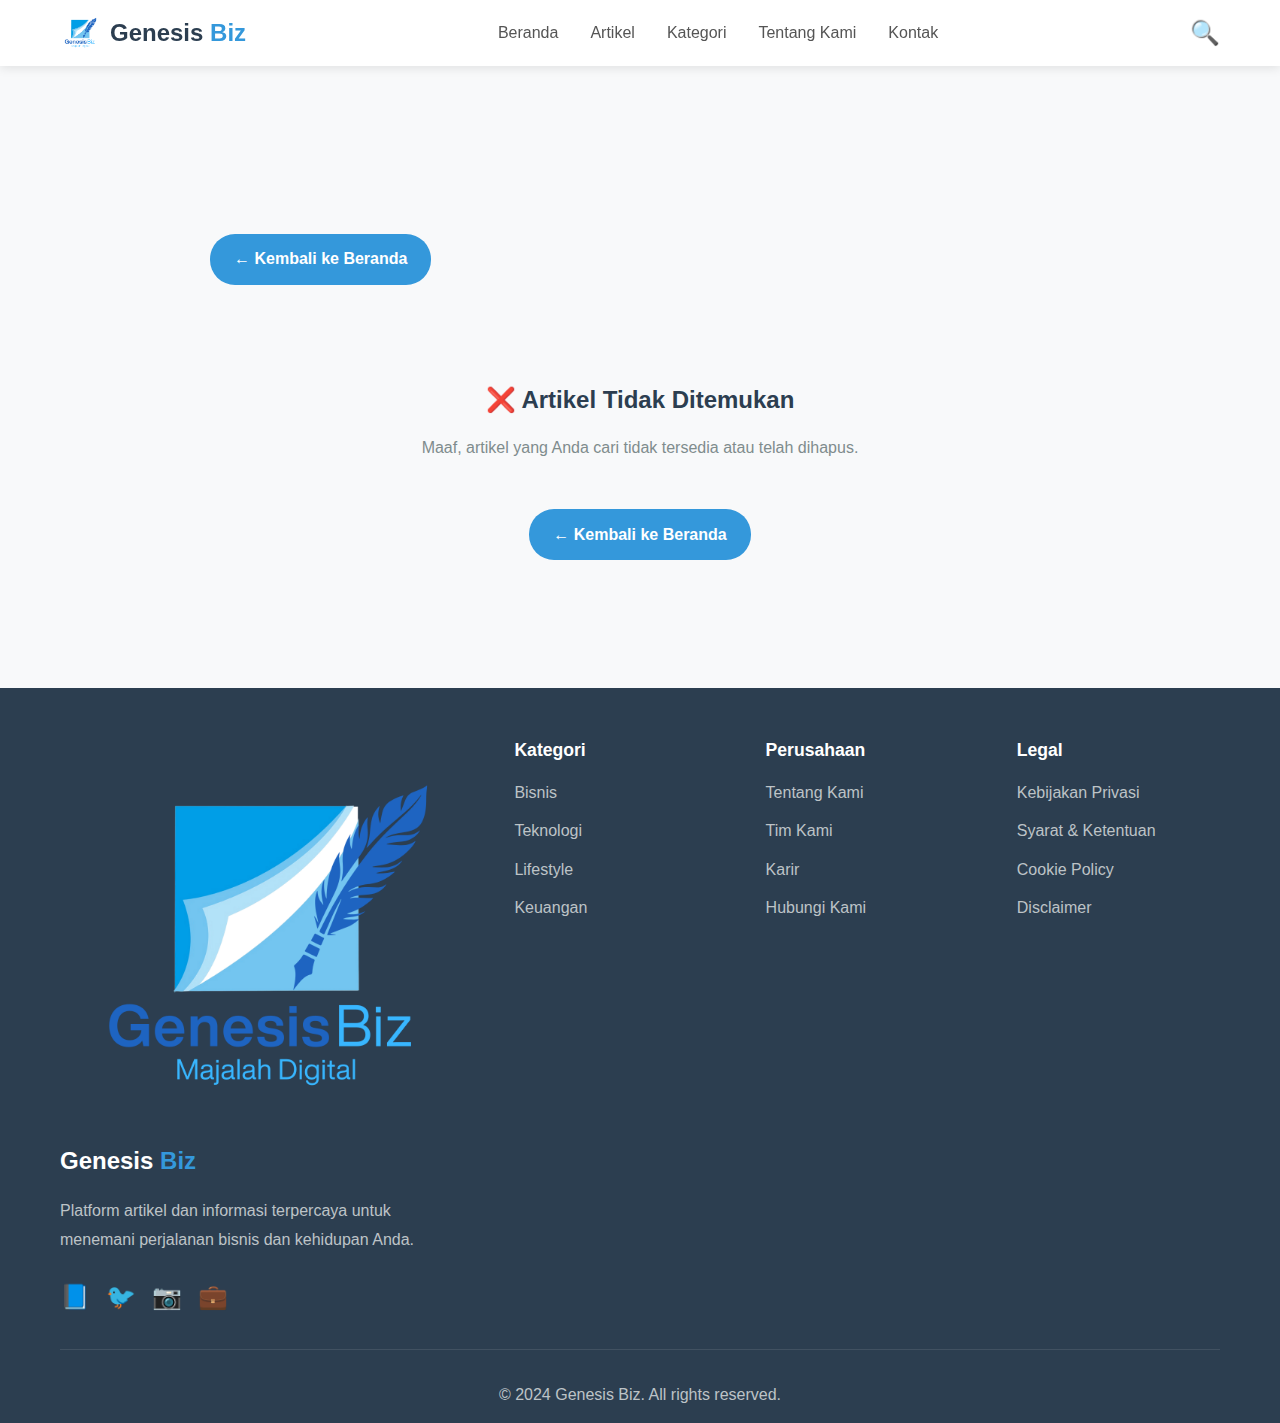
<file: artikel-detail.html>
<!DOCTYPE html>
<html lang="id">
<head>
    <meta charset="UTF-8">
    <meta name="viewport" content="width=device-width, initial-scale=1.0">
    <title>Detail Artikel - Genesis Biz</title>
    <link rel="stylesheet" href="style.css">
    <style>
        /* Logo styling */
        .logo {
            display: flex;
            align-items: center;
            gap: 10px;
        }
        
        .logo img {
            height: 40px; /* Ukuran logo lebih kecil */
            width: auto;
        }
        
        .logo h1 {
            font-size: 1.5rem; /* Ukuran text lebih kecil */
            margin: 0;
        }
        
        /* Navbar height control */
        .navbar {
            padding: 0.8rem 0; /* Kurangi padding navbar */
        }
        
        .nav-wrapper {
            min-height: auto; /* Biarkan tinggi menyesuaikan */
        }

        /* Additional styles for article detail page */
        .article-detail-container {
            max-width: 900px;
            margin: 2rem auto;
            padding: 0 20px;
            padding-top: 120px; /* Tambah ruang lebih besar untuk navbar dan logo */
        }

        @media (max-width: 768px) {
            .article-detail-container {
                padding-top: 100px;
            }
        }

        .article-header {
            margin-bottom: 2rem;
        }

        .breadcrumb {
            display: flex;
            gap: 0.5rem;
            margin-bottom: 1.5rem;
            font-size: 0.9rem;
            color: #7f8c8d;
        }

        .breadcrumb a {
            color: #3498db;
            text-decoration: none;
        }

        .breadcrumb a:hover {
            text-decoration: underline;
        }

        .article-main-image {
            width: 100%;
            height: 400px;
            object-fit: cover;
            border-radius: 15px;
            margin-bottom: 2rem;
        }

        .article-meta-info {
            display: flex;
            flex-wrap: wrap;
            gap: 1.5rem;
            margin-bottom: 2rem;
            padding-bottom: 1.5rem;
            border-bottom: 2px solid #e0e0e0;
        }

        .meta-item {
            display: flex;
            align-items: center;
            gap: 0.5rem;
            color: #555;
        }

        .meta-item .icon {
            font-size: 1.2rem;
        }

        .article-title {
            font-size: 2.5rem;
            color: #2c3e50;
            line-height: 1.3;
            margin-bottom: 1rem;
        }

        .article-content {
            background: white;
            padding: 3rem;
            border-radius: 15px;
            box-shadow: 0 5px 20px rgba(0,0,0,0.08);
            margin-bottom: 2rem;
        }

        .article-body {
            font-size: 1.1rem;
            line-height: 1.9;
            color: #333;
            white-space: pre-line;
        }

        .article-body p {
            margin-bottom: 1.5rem;
        }

        .author-box {
            background: linear-gradient(135deg, #667eea 0%, #764ba2 100%);
            color: white;
            padding: 2rem;
            border-radius: 15px;
            margin-bottom: 2rem;
            display: flex;
            align-items: center;
            gap: 1.5rem;
        }

        .author-avatar {
            width: 80px;
            height: 80px;
            border-radius: 50%;
            background: white;
            display: flex;
            align-items: center;
            justify-content: center;
            font-size: 2rem;
            flex-shrink: 0;
        }

        .author-info h3 {
            margin-bottom: 0.5rem;
            font-size: 1.3rem;
        }

        .author-info p {
            opacity: 0.9;
        }

        .share-section {
            background: white;
            padding: 2rem;
            border-radius: 15px;
            box-shadow: 0 5px 20px rgba(0,0,0,0.08);
            margin-bottom: 2rem;
        }

        .share-section h3 {
            margin-bottom: 1rem;
            color: #2c3e50;
        }

        .share-buttons {
            display: flex;
            gap: 1rem;
            flex-wrap: wrap;
        }

        .share-btn {
            padding: 0.7rem 1.5rem;
            border: none;
            border-radius: 25px;
            cursor: pointer;
            font-weight: 600;
            transition: transform 0.2s;
            display: flex;
            align-items: center;
            gap: 0.5rem;
        }

        .share-btn:hover {
            transform: translateY(-2px);
        }

        .share-btn.facebook {
            background: #1877f2;
            color: white;
        }

        .share-btn.twitter {
            background: #1da1f2;
            color: white;
        }

        .share-btn.whatsapp {
            background: #25d366;
            color: white;
        }

        .share-btn.copy {
            background: #95a5a6;
            color: white;
        }

        .related-articles {
            margin-top: 3rem;
        }

        .related-articles h3 {
            font-size: 1.8rem;
            color: #2c3e50;
            margin-bottom: 2rem;
        }

        .related-grid {
            display: grid;
            grid-template-columns: repeat(auto-fill, minmax(280px, 1fr));
            gap: 2rem;
        }

        .back-button {
            display: inline-flex;
            align-items: center;
            gap: 0.5rem;
            padding: 0.8rem 1.5rem;
            background: #3498db;
            color: white;
            text-decoration: none;
            border-radius: 25px;
            font-weight: 600;
            transition: background 0.3s;
            margin-bottom: 2rem;
            margin-top: 1rem; /* Tambah jarak dari atas */
        }

        .back-button:hover {
            background: #2980b9;
        }

        .no-article {
            text-align: center;
            padding: 4rem 2rem;
        }

        .no-article h2 {
            color: #2c3e50;
            margin-bottom: 1rem;
        }

        .no-article p {
            color: #7f8c8d;
            margin-bottom: 2rem;
        }

        @media (max-width: 768px) {
            .logo img {
                height: 35px; /* Logo lebih kecil di mobile */
            }
            
            .logo h1 {
                font-size: 1.3rem; /* Text lebih kecil di mobile */
            }
            
            .article-detail-container {
                padding-top: 100px;
            }
            
            .article-title {
                font-size: 1.8rem;
            }

            .article-content {
                padding: 1.5rem;
            }

            .article-body {
                font-size: 1rem;
            }

            .article-main-image {
                height: 250px;
            }

            .author-box {
                flex-direction: column;
                text-align: center;
            }

            .related-grid {
                grid-template-columns: 1fr;
            }
        }
    </style>
</head>
<body>
    <!-- Header & Navigation -->
    <header class="header">
        <nav class="navbar">
            <div class="container">
                <div class="nav-wrapper">
                    <div class="logo">
                        <img src="GENESIS No BG.png" alt="Logo Genesis Biz" onerror="this.style.display='none'">
                        <h1>Genesis <span>Biz</span></h1>
                    </div>
                    <ul class="nav-menu">
                        <li><a href="index.html">Beranda</a></li>
                        <li><a href="index.html#artikel">Artikel</a></li>
                        <li><a href="index.html#kategori">Kategori</a></li>
                        <li><a href="index.html#tentang">Tentang Kami</a></li>
                        <li><a href="index.html#kontak">Kontak</a></li>
                    </ul>
                    <div class="nav-icons">
                        <button class="search-btn">🔍</button>
                        <button class="menu-toggle">☰</button>
                    </div>
                </div>
            </div>
        </nav>
    </header>

    <!-- Article Detail Content -->
    <div class="article-detail-container">
        <a href="index.html" class="back-button">← Kembali ke Beranda</a>

        <div id="articleContent">
            <!-- Content will be loaded by JavaScript -->
        </div>
    </div>

    <!-- Footer -->
    <footer class="footer">
        <div class="container">
            <div class="footer-grid">
                <div class="footer-col">
                    <img src="GENESIS No BG.png" alt="Logo Genesis Biz" class="footer-logo" onerror="this.style.display='none'">
                    <h3>Genesis <span>Biz</span></h3>
                    <p>Platform artikel dan informasi terpercaya untuk menemani perjalanan bisnis dan kehidupan Anda.</p>
                    <div class="social-links">
                        <a href="#">📘</a>
                        <a href="#">🐦</a>
                        <a href="#">📷</a>
                        <a href="#">💼</a>
                    </div>
                </div>
                <div class="footer-col">
                    <h4>Kategori</h4>
                    <ul>
                        <li><a href="index.html#kategori">Bisnis</a></li>
                        <li><a href="index.html#kategori">Teknologi</a></li>
                        <li><a href="index.html#kategori">Lifestyle</a></li>
                        <li><a href="index.html#kategori">Keuangan</a></li>
                    </ul>
                </div>
                <div class="footer-col">
                    <h4>Perusahaan</h4>
                    <ul>
                        <li><a href="index.html#tentang">Tentang Kami</a></li>
                        <li><a href="#">Tim Kami</a></li>
                        <li><a href="#">Karir</a></li>
                        <li><a href="#">Hubungi Kami</a></li>
                    </ul>
                </div>
                <div class="footer-col">
                    <h4>Legal</h4>
                    <ul>
                        <li><a href="#">Kebijakan Privasi</a></li>
                        <li><a href="#">Syarat & Ketentuan</a></li>
                        <li><a href="#">Cookie Policy</a></li>
                        <li><a href="#">Disclaimer</a></li>
                    </ul>
                </div>
            </div>
            <div class="footer-bottom">
                <p>&copy; 2024 Genesis Biz. All rights reserved.</p>
            </div>
        </div>
    </footer>

    <script>
        // Get article ID from URL
        function getArticleIdFromURL() {
            const params = new URLSearchParams(window.location.search);
            return params.get('id');
        }

        // Load article content
        function loadArticle() {
            const articleId = getArticleIdFromURL();
            
            if (!articleId) {
                showNoArticle();
                return;
            }

            const artikels = JSON.parse(localStorage.getItem('genesisBizArtikels') || '[]');
            const artikel = artikels.find(a => a.id === parseInt(articleId));

            if (!artikel) {
                showNoArticle();
                return;
            }

            // Display article
            displayArticle(artikel);
            
            // Load related articles
            loadRelatedArticles(artikel.kategori, artikel.id);
        }

        // Display article content
        function displayArticle(artikel) {
            const content = `
                <div class="breadcrumb">
                    <a href="index.html">Beranda</a>
                    <span>›</span>
                    <a href="index.html#artikel">Artikel</a>
                    <span>›</span>
                    <span>${artikel.kategori}</span>
                    <span>›</span>
                    <span>${artikel.judul}</span>
                </div>

                <div class="article-header">
                    <span class="kategori-tag">${artikel.kategori}</span>
                    <h1 class="article-title">${artikel.judul}</h1>
                    
                    <div class="article-meta-info">
                        <div class="meta-item">
                            <span class="icon">👤</span>
                            <span><strong>${artikel.penulis}</strong></span>
                        </div>
                        <div class="meta-item">
                            <span class="icon">📅</span>
                            <span>${artikel.tanggal}</span>
                        </div>
                        <div class="meta-item">
                            <span class="icon">📖</span>
                            <span>${estimateReadingTime(artikel.isi)} menit baca</span>
                        </div>
                    </div>
                </div>

                <img src="${artikel.gambar}" alt="${artikel.judul}" class="article-main-image" onerror="this.src='https://via.placeholder.com/900x400'">

                <div class="article-content">
                    <div class="article-body">
                        ${artikel.isi}
                    </div>
                </div>

                <div class="author-box">
                    <div class="author-avatar">
                        ✍️
                    </div>
                    <div class="author-info">
                        <h3>Ditulis oleh ${artikel.penulis}</h3>
                        <p>Penulis konten di Genesis Biz yang berfokus pada ${artikel.kategori.toLowerCase()} dan topik terkait.</p>
                    </div>
                </div>

                <div class="share-section">
                    <h3>📢 Bagikan Artikel Ini</h3>
                    <div class="share-buttons">
                        <button class="share-btn facebook" onclick="shareToFacebook()">
                            📘 Facebook
                        </button>
                        <button class="share-btn twitter" onclick="shareToTwitter()">
                            🐦 Twitter
                        </button>
                        <button class="share-btn whatsapp" onclick="shareToWhatsApp()">
                            💬 WhatsApp
                        </button>
                        <button class="share-btn copy" onclick="copyLink()">
                            🔗 Salin Link
                        </button>
                    </div>
                </div>

                <div class="related-articles">
                    <h3>📚 Artikel Terkait</h3>
                    <div class="related-grid" id="relatedArticles">
                        <!-- Related articles will be loaded here -->
                    </div>
                </div>
            `;

            document.getElementById('articleContent').innerHTML = content;
            document.title = `${artikel.judul} - Genesis Biz`;
        }

        // Show no article message
        function showNoArticle() {
            document.getElementById('articleContent').innerHTML = `
                <div class="no-article">
                    <h2>❌ Artikel Tidak Ditemukan</h2>
                    <p>Maaf, artikel yang Anda cari tidak tersedia atau telah dihapus.</p>
                    <a href="index.html" class="back-button">← Kembali ke Beranda</a>
                </div>
            `;
        }

        // Estimate reading time
        function estimateReadingTime(text) {
            const wordsPerMinute = 200;
            const wordCount = text.split(/\s+/).length;
            const minutes = Math.ceil(wordCount / wordsPerMinute);
            return minutes;
        }

        // Load related articles
        function loadRelatedArticles(category, currentId) {
            const artikels = JSON.parse(localStorage.getItem('genesisBizArtikels') || '[]');
            const related = artikels
                .filter(a => a.kategori === category && a.id !== currentId)
                .slice(0, 3);

            const relatedContainer = document.getElementById('relatedArticles');
            
            if (related.length === 0) {
                relatedContainer.innerHTML = '<p style="color: #7f8c8d;">Belum ada artikel terkait lainnya.</p>';
                return;
            }

            relatedContainer.innerHTML = related.map(artikel => `
                <article class="artikel-card">
                    <div class="artikel-image">
                        <img src="${artikel.gambar}" alt="${artikel.judul}" onerror="this.src='https://via.placeholder.com/400x250'">
                    </div>
                    <div class="artikel-content">
                        <div class="artikel-meta">
                            <span class="kategori-tag">${artikel.kategori}</span>
                            <span class="date">${artikel.tanggal}</span>
                        </div>
                        <h3>${artikel.judul}</h3>
                        <p>${artikel.isi.substring(0, 100)}...</p>
                        <div class="artikel-footer">
                            <div class="author">
                                <img src="https://via.placeholder.com/40" alt="${artikel.penulis}">
                                <span>${artikel.penulis}</span>
                            </div>
                            <a href="artikel-detail.html?id=${artikel.id}" class="read-more">Baca →</a>
                        </div>
                    </div>
                </article>
            `).join('');
        }

        // Share functions
        function shareToFacebook() {
            const url = encodeURIComponent(window.location.href);
            window.open(`https://www.facebook.com/sharer/sharer.php?u=${url}`, '_blank');
        }

        function shareToTwitter() {
            const url = encodeURIComponent(window.location.href);
            const text = encodeURIComponent(document.querySelector('.article-title').textContent);
            window.open(`https://twitter.com/intent/tweet?url=${url}&text=${text}`, '_blank');
        }

        function shareToWhatsApp() {
            const url = encodeURIComponent(window.location.href);
            const text = encodeURIComponent(document.querySelector('.article-title').textContent);
            window.open(`https://wa.me/?text=${text}%20${url}`, '_blank');
        }

        function copyLink() {
            navigator.clipboard.writeText(window.location.href).then(() => {
                alert('✅ Link berhasil disalin ke clipboard!');
            }).catch(() => {
                alert('❌ Gagal menyalin link. Silakan salin secara manual.');
            });
        }

        // Load article on page load
        window.addEventListener('DOMContentLoaded', loadArticle);
    </script>
</body>
</html>
</file>
<file: style.css>
/* Reset & Base Styles */
* {
    margin: 0;
    padding: 0;
    box-sizing: border-box;
}

body {
    font-family: 'Segoe UI', Tahoma, Geneva, Verdana, sans-serif;
    line-height: 1.6;
    color: #333;
    background-color: #f8f9fa;
    padding-top: 0; /* Biarkan section yang atur spacing sendiri */
}

/* Scroll offset untuk sticky header */
html {
    scroll-padding-top: 80px; /* Offset saat scroll ke anchor */
}

.container {
    max-width: 1200px;
    margin: 0 auto;
    padding: 0 20px;
}

a {
    text-decoration: none;
    color: inherit;
}

img {
    max-width: 100%;
    height: auto;
    display: block;
}

/* Header & Navigation */
.header {
    background: #fff;
    box-shadow: 0 2px 10px rgba(0,0,0,0.1);
    position: sticky;
    top: 0;
    z-index: 1000;
}

.navbar {
    padding: 0.8rem 0; /* Kurangi padding untuk navbar lebih ramping */
}

.nav-wrapper {
    display: flex;
    justify-content: space-between;
    align-items: center;
}

.logo {
    display: flex;
    align-items: center;
    gap: 10px;
}

.logo img {
    height: 40px; /* Ukuran logo konsisten */
    width: auto;
}

.logo h1 {
    font-size: 1.5rem; /* Ukuran konsisten dengan artikel detail */
    color: #2c3e50;
    margin: 0;
}

.logo span {
    color: #3498db;
}

.nav-menu {
    display: flex;
    list-style: none;
    gap: 2rem;
}

.nav-menu a {
    color: #555;
    font-weight: 500;
    transition: color 0.3s;
}

.nav-menu a:hover,
.nav-menu a.active {
    color: #3498db;
}

.nav-icons {
    display: flex;
    gap: 1rem;
}

.search-btn,
.menu-toggle {
    background: none;
    border: none;
    font-size: 1.5rem;
    cursor: pointer;
    color: #555;
}

.menu-toggle {
    display: none;
}

/* Hero Section */
.hero {
    background: linear-gradient(135deg, #667eea 0%, #764ba2 100%);
    color: white;
    padding: 80px 0;
    text-align: center;
    margin-top: 70px; /* Tambah spacing dari navbar */
}

.hero-content {
    max-width: 800px;
    margin: 0 auto;
}

.hero-title {
    font-size: 3rem;
    margin-bottom: 1rem;
    font-weight: 700;
}

.hero-subtitle {
    font-size: 1.2rem;
    margin-bottom: 2rem;
    opacity: 0.95;
}

.search-box {
    display: flex;
    max-width: 600px;
    margin: 0 auto;
    background: white;
    border-radius: 50px;
    overflow: hidden;
    box-shadow: 0 10px 30px rgba(0,0,0,0.2);
}

.search-box input {
    flex: 1;
    padding: 1rem 1.5rem;
    border: none;
    font-size: 1rem;
    outline: none;
}

.search-box button {
    padding: 1rem 2rem;
    background: #3498db;
    color: white;
    border: none;
    cursor: pointer;
    font-weight: 600;
    transition: background 0.3s;
}

.search-box button:hover {
    background: #2980b9;
}

/* Kategori Section */
.kategori-section {
    padding: 60px 0;
    background: white;
}

.section-title {
    font-size: 2.5rem;
    text-align: center;
    margin-bottom: 3rem;
    color: #2c3e50;
}

.kategori-grid {
    display: grid;
    grid-template-columns: repeat(auto-fit, minmax(180px, 1fr));
    gap: 2rem;
}

.kategori-card {
    background: #f8f9fa;
    padding: 2rem;
    border-radius: 15px;
    text-align: center;
    transition: transform 0.3s, box-shadow 0.3s;
    cursor: pointer;
}

.kategori-card:hover {
    transform: translateY(-5px);
    box-shadow: 0 10px 25px rgba(0,0,0,0.1);
}

.kategori-icon {
    font-size: 3rem;
    margin-bottom: 1rem;
}

.kategori-card h3 {
    font-size: 1.2rem;
    margin-bottom: 0.5rem;
    color: #2c3e50;
}

.kategori-card p {
    color: #7f8c8d;
    font-size: 0.9rem;
}

/* Artikel Section */
.artikel-section {
    padding: 60px 0;
    background: #f8f9fa;
}

.artikel-header {
    display: flex;
    justify-content: space-between;
    align-items: center;
    margin-bottom: 3rem;
    flex-wrap: wrap;
    gap: 1rem;
}

.filter-tabs {
    display: flex;
    gap: 1rem;
}

.tab {
    padding: 0.5rem 1.5rem;
    background: white;
    border: 2px solid #e0e0e0;
    border-radius: 25px;
    cursor: pointer;
    transition: all 0.3s;
    font-weight: 500;
}

.tab:hover,
.tab.active {
    background: #3498db;
    color: white;
    border-color: #3498db;
}

.artikel-wrapper {
    display: grid;
    grid-template-columns: 1fr 350px;
    gap: 3rem;
}

/* Featured Article */
.artikel-featured {
    background: white;
    border-radius: 15px;
    overflow: hidden;
    box-shadow: 0 5px 20px rgba(0,0,0,0.1);
    margin-bottom: 3rem;
}

.artikel-featured .artikel-image {
    position: relative;
    height: 400px;
}

.artikel-featured .artikel-image img {
    width: 100%;
    height: 100%;
    object-fit: cover;
}

.badge {
    position: absolute;
    top: 20px;
    left: 20px;
    background: #e74c3c;
    color: white;
    padding: 0.5rem 1rem;
    border-radius: 25px;
    font-weight: 600;
    font-size: 0.9rem;
}

.artikel-featured .artikel-content {
    padding: 2rem;
}

.artikel-meta {
    display: flex;
    gap: 1rem;
    margin-bottom: 1rem;
    flex-wrap: wrap;
}

.kategori-tag {
    background: #3498db;
    color: white;
    padding: 0.3rem 1rem;
    border-radius: 15px;
    font-size: 0.85rem;
    font-weight: 600;
}

.date {
    color: #7f8c8d;
    font-size: 0.9rem;
}

.artikel-featured h3 {
    font-size: 1.8rem;
    margin-bottom: 1rem;
    color: #2c3e50;
    line-height: 1.3;
}

.artikel-featured p {
    color: #555;
    margin-bottom: 1.5rem;
    line-height: 1.8;
}

.artikel-footer {
    display: flex;
    justify-content: space-between;
    align-items: center;
    padding-top: 1rem;
    border-top: 1px solid #e0e0e0;
}

.author {
    display: flex;
    align-items: center;
    gap: 0.8rem;
}

.author img {
    width: 40px;
    height: 40px;
    border-radius: 50%;
}

.author span {
    font-weight: 600;
    color: #2c3e50;
}

.read-more {
    color: #3498db;
    font-weight: 600;
    transition: color 0.3s;
}

.read-more:hover {
    color: #2980b9;
}

/* Article Grid */
.artikel-grid {
    display: grid;
    grid-template-columns: repeat(auto-fill, minmax(350px, 1fr));
    gap: 2rem;
}

.artikel-card {
    background: white;
    border-radius: 15px;
    overflow: hidden;
    box-shadow: 0 5px 15px rgba(0,0,0,0.08);
    transition: transform 0.3s, box-shadow 0.3s;
}

.artikel-card:hover {
    transform: translateY(-5px);
    box-shadow: 0 10px 30px rgba(0,0,0,0.15);
}

.artikel-card .artikel-image {
    height: 200px;
    overflow: hidden;
}

.artikel-card .artikel-image img {
    width: 100%;
    height: 100%;
    object-fit: cover;
    transition: transform 0.3s;
}

.artikel-card:hover .artikel-image img {
    transform: scale(1.1);
}

.artikel-card .artikel-content {
    padding: 1.5rem;
}

.artikel-card h3 {
    font-size: 1.2rem;
    margin-bottom: 0.8rem;
    color: #2c3e50;
    line-height: 1.4;
}

.artikel-card p {
    color: #666;
    font-size: 0.95rem;
    margin-bottom: 1rem;
}

/* Pagination */
.pagination {
    display: flex;
    justify-content: center;
    gap: 0.5rem;
    margin-top: 3rem;
}

.page-btn {
    padding: 0.7rem 1.2rem;
    background: white;
    border: 2px solid #e0e0e0;
    border-radius: 8px;
    cursor: pointer;
    transition: all 0.3s;
    font-weight: 500;
}

.page-btn:hover,
.page-btn.active {
    background: #3498db;
    color: white;
    border-color: #3498db;
}

/* Sidebar */
.sidebar-widget {
    background: white;
    border-radius: 15px;
    padding: 2rem;
    margin-bottom: 2rem;
    box-shadow: 0 5px 15px rgba(0,0,0,0.08);
}

.widget-title {
    font-size: 1.3rem;
    margin-bottom: 1.5rem;
    color: #2c3e50;
    padding-bottom: 1rem;
    border-bottom: 3px solid #3498db;
}

.popular-list {
    display: flex;
    flex-direction: column;
    gap: 1.5rem;
}

.popular-item {
    display: flex;
    gap: 1rem;
    cursor: pointer;
    transition: transform 0.3s;
}

.popular-item:hover {
    transform: translateX(5px);
}

.popular-item img {
    width: 80px;
    height: 80px;
    border-radius: 10px;
    object-fit: cover;
}

.popular-content h4 {
    font-size: 1rem;
    margin-bottom: 0.5rem;
    color: #2c3e50;
    line-height: 1.3;
}

.popular-content .date {
    font-size: 0.85rem;
}

/* Newsletter */
.newsletter {
    background: linear-gradient(135deg, #667eea 0%, #764ba2 100%);
    color: white;
}

.newsletter .widget-title {
    color: white;
    border-bottom-color: rgba(255,255,255,0.3);
}

.newsletter p {
    margin-bottom: 1.5rem;
    opacity: 0.95;
}

.newsletter-form input {
    width: 100%;
    padding: 0.8rem;
    border: none;
    border-radius: 8px;
    margin-bottom: 1rem;
    font-size: 1rem;
}

.newsletter-form button {
    width: 100%;
    padding: 0.8rem;
    background: white;
    color: #667eea;
    border: none;
    border-radius: 8px;
    font-weight: 600;
    cursor: pointer;
    transition: transform 0.3s;
}

.newsletter-form button:hover {
    transform: scale(1.02);
}

/* Tags */
.tag-cloud {
    display: flex;
    flex-wrap: wrap;
    gap: 0.8rem;
}

.tag {
    padding: 0.5rem 1rem;
    background: #f8f9fa;
    border-radius: 20px;
    font-size: 0.9rem;
    transition: all 0.3s;
}

.tag:hover {
    background: #3498db;
    color: white;
}

/* Footer */
.footer {
    background: #2c3e50;
    color: white;
    padding: 3rem 0 1rem;
}

.footer-grid {
    display: grid;
    grid-template-columns: 2fr 1fr 1fr 1fr;
    gap: 3rem;
    margin-bottom: 2rem;
}

.footer-col h3 {
    font-size: 1.5rem;
    margin-bottom: 1rem;
}

.footer-col h3 span {
    color: #3498db;
}

.footer-col p {
    color: #bdc3c7;
    margin-bottom: 1.5rem;
    line-height: 1.8;
}

.footer-col h4 {
    margin-bottom: 1rem;
    font-size: 1.1rem;
}

.footer-col ul {
    list-style: none;
}

.footer-col ul li {
    margin-bottom: 0.8rem;
}

.footer-col ul li a {
    color: #bdc3c7;
    transition: color 0.3s;
}

.footer-col ul li a:hover {
    color: #3498db;
}

.social-links {
    display: flex;
    gap: 1rem;
}

.social-links a {
    font-size: 1.5rem;
    transition: transform 0.3s;
}

.social-links a:hover {
    transform: translateY(-3px);
}

.footer-bottom {
    text-align: center;
    padding-top: 2rem;
    border-top: 1px solid rgba(255,255,255,0.1);
    color: #bdc3c7;
}

/* Responsive Design */
@media (max-width: 1024px) {
    .artikel-wrapper {
        grid-template-columns: 1fr;
    }
    
    .sidebar {
        display: grid;
        grid-template-columns: repeat(auto-fit, minmax(300px, 1fr));
        gap: 2rem;
    }
    
    .artikel-grid {
        grid-template-columns: repeat(auto-fill, minmax(300px, 1fr));
    }
}

@media (max-width: 768px) {
    .container {
        padding: 0 15px;
    }
    
    .menu-toggle {
        display: block;
    }
    
    .nav-menu {
        display: none;
    }
    
    .navbar {
        padding: 0.8rem 0;
    }
    
    .logo h1 {
        font-size: 1.5rem;
    }
    
    .hero {
        padding: 50px 0;
    }
    
    .hero-title {
        font-size: 2rem;
        line-height: 1.2;
    }
    
    .hero-subtitle {
        font-size: 1rem;
    }
    
    .search-box {
        flex-direction: column;
        border-radius: 15px;
    }
    
    .search-box input {
        padding: 1rem;
    }
    
    .search-box button {
        width: 100%;
        padding: 1rem;
    }
    
    .section-title {
        font-size: 2rem;
    }
    
    .kategori-section {
        padding: 40px 0;
    }
    
    .kategori-grid {
        grid-template-columns: repeat(2, 1fr);
        gap: 1rem;
    }
    
    .kategori-card {
        padding: 1.5rem 1rem;
    }
    
    .kategori-icon {
        font-size: 2.5rem;
    }
    
    .artikel-section {
        padding: 40px 0;
    }
    
    .artikel-grid {
        grid-template-columns: 1fr;
        gap: 1.5rem;
    }
    
    .artikel-header {
        flex-direction: column;
        align-items: flex-start;
        margin-bottom: 2rem;
    }
    
    .filter-tabs {
        overflow-x: auto;
        width: 100%;
        padding-bottom: 5px;
    }
    
    .filter-tabs::-webkit-scrollbar {
        height: 4px;
    }
    
    .filter-tabs::-webkit-scrollbar-thumb {
        background: #3498db;
        border-radius: 10px;
    }
    
    .tab {
        padding: 0.5rem 1rem;
        font-size: 0.9rem;
        white-space: nowrap;
    }
    
    .artikel-featured .artikel-image {
        height: 250px;
    }
    
    .artikel-featured .artikel-content {
        padding: 1.5rem;
    }
    
    .artikel-featured h3 {
        font-size: 1.4rem;
    }
    
    .artikel-card .artikel-content {
        padding: 1.2rem;
    }
    
    .pagination {
        flex-wrap: wrap;
        gap: 0.5rem;
    }
    
    .page-btn {
        padding: 0.6rem 1rem;
        font-size: 0.9rem;
    }
    
    .sidebar {
        grid-template-columns: 1fr;
    }
    
    .sidebar-widget {
        padding: 1.5rem;
    }
    
    .footer {
        padding: 2rem 0 1rem;
    }
    
    .footer-grid {
        grid-template-columns: 1fr;
        gap: 2rem;
    }
}

@media (max-width: 480px) {
    .container {
        padding: 0 12px;
    }
    
    .logo h1 {
        font-size: 1.3rem;
    }
    
    .hero {
        padding: 40px 0;
    }
    
    .hero-title {
        font-size: 1.6rem;
    }
    
    .hero-subtitle {
        font-size: 0.95rem;
        margin-bottom: 1.5rem;
    }
    
    .section-title {
        font-size: 1.6rem;
        margin-bottom: 2rem;
    }
    
    .kategori-section,
    .artikel-section {
        padding: 30px 0;
    }
    
    .kategori-grid {
        grid-template-columns: 1fr;
        gap: 1rem;
    }
    
    .kategori-card {
        padding: 1.5rem;
    }
    
    .artikel-header {
        margin-bottom: 1.5rem;
    }
    
    .artikel-grid {
        gap: 1.2rem;
    }
    
    .artikel-featured {
        margin-bottom: 2rem;
    }
    
    .artikel-featured .artikel-image {
        height: 200px;
    }
    
    .artikel-featured .artikel-content {
        padding: 1.2rem;
    }
    
    .artikel-featured h3 {
        font-size: 1.2rem;
        margin-bottom: 0.8rem;
    }
    
    .artikel-featured p {
        font-size: 0.95rem;
        margin-bottom: 1rem;
    }
    
    .artikel-card .artikel-image {
        height: 180px;
    }
    
    .artikel-card .artikel-content {
        padding: 1rem;
    }
    
    .artikel-card h3 {
        font-size: 1.1rem;
    }
    
    .artikel-card p {
        font-size: 0.9rem;
    }
    
    .artikel-meta {
        gap: 0.5rem;
    }
    
    .kategori-tag {
        font-size: 0.8rem;
        padding: 0.25rem 0.8rem;
    }
    
    .date {
        font-size: 0.85rem;
    }
    
    .artikel-footer {
        flex-direction: column;
        gap: 1rem;
        align-items: flex-start;
    }
    
    .author img {
        width: 35px;
        height: 35px;
    }
    
    .author span {
        font-size: 0.9rem;
    }
    
    .pagination {
        margin-top: 2rem;
    }
    
    .page-btn {
        padding: 0.5rem 0.8rem;
        font-size: 0.85rem;
    }
    
    .sidebar-widget {
        padding: 1.2rem;
    }
    
    .widget-title {
        font-size: 1.1rem;
        margin-bottom: 1.2rem;
    }
    
    .popular-item {
        gap: 0.8rem;
    }
    
    .popular-item img {
        width: 70px;
        height: 70px;
    }
    
    .popular-content h4 {
        font-size: 0.95rem;
    }
    
    .tag {
        padding: 0.4rem 0.8rem;
        font-size: 0.85rem;
    }
    
    .footer-col h3 {
        font-size: 1.3rem;
    }
    
    .footer-col h4 {
        font-size: 1rem;
    }
    
    .footer-col p,
    .footer-col ul li a {
        font-size: 0.9rem;
    }
    
    .social-links a {
        font-size: 1.3rem;
    }
}

/* Touch-friendly improvements */
@media (hover: none) and (pointer: coarse) {
    .tab,
    .page-btn,
    .search-box button,
    .newsletter-form button,
    .read-more {
        min-height: 44px;
        display: inline-flex;
        align-items: center;
        justify-content: center;
    }
    
    .kategori-card,
    .artikel-card,
    .popular-item {
        cursor: pointer;
        -webkit-tap-highlight-color: transparent;
    }
    
    .nav-menu a,
    .footer-col ul li a {
        padding: 0.5rem 0;
        display: inline-block;
    }
}
</file>
